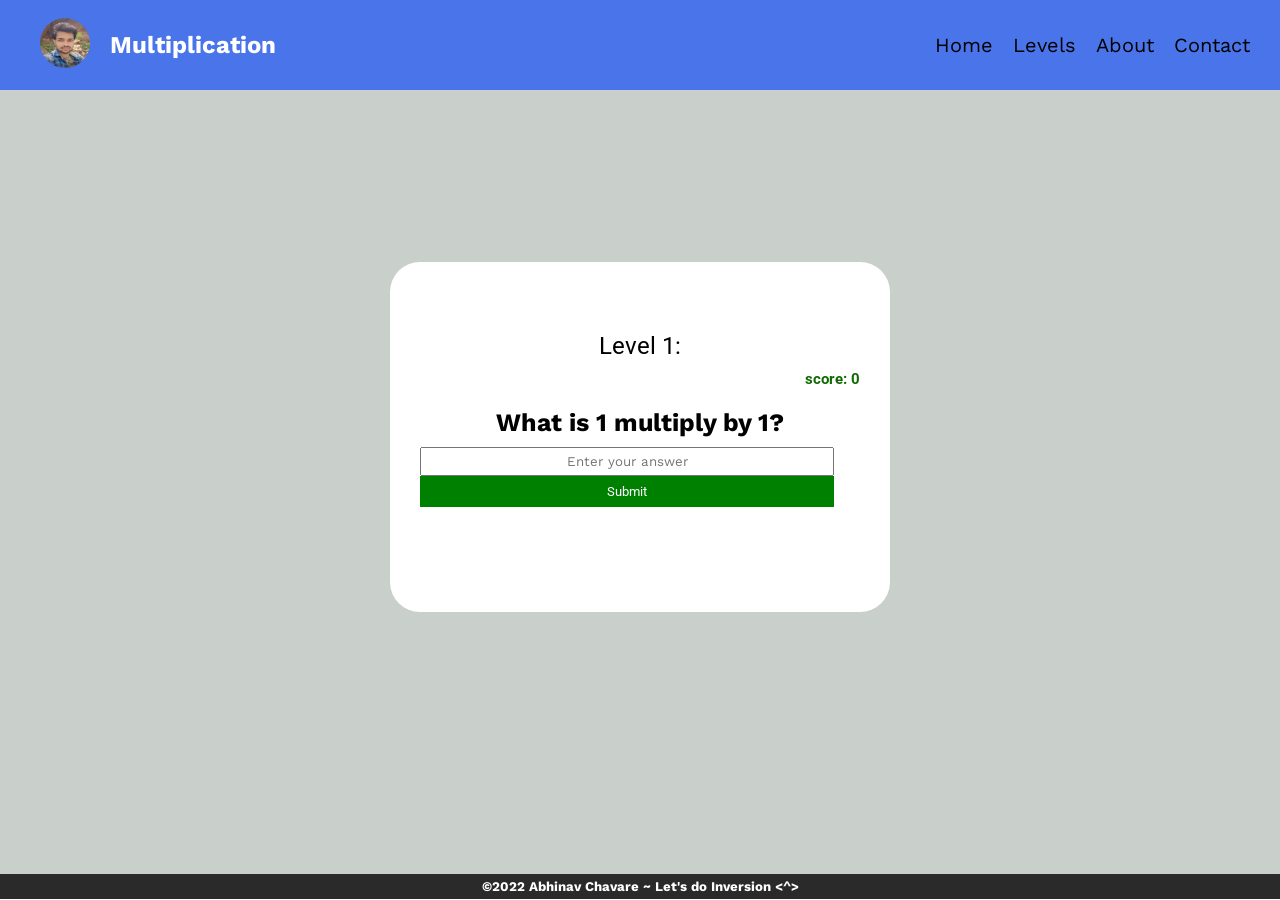
<file: index.html>
<!DOCTYPE html>
<html lang="en">

<head>
    <meta charset="UTF-8">
    <meta http-equiv="X-UA-Compatible" content="IE=edge">
    <meta name="viewport" content="width=device-width, initial-scale=1.0">
    <title>Let's Play Multipication</title>
    <link rel="stylesheet" href="mulstyle.css">
    <link rel="stylesheet" href="https://cdnjs.cloudflare.com/ajax/libs/font-awesome/6.2.0/css/all.min.css">
    <style>
        @import url('https://fonts.googleapis.com/css2?family=Roboto:wght@300&family=Work+Sans:wght@300&display=swap');
    </style>

</head>

<body>
    <header>
        <div class="headtex">
        <a href="contact.html"><img src="/abhi.jpg" alt=""></a>
        <h2>Multiplication</h2>
    </div>
        <nav id="navl">
            <li><a href="index.html">Home</a> </li>
            <li id="level"><a href="index.html">Levels</a>
                <ul>
                    <li><a href="index.html">Level 1</a></li>
                    <li><a href="level2.html">Level 2</a></li>
                    <li><a href="level3.html">Level 3</a></li>
                </ul>
            </li>
            <li><a href="about.html">About</a> </li>
            <li><a href="contact.html">Contact</a> </li>
        </nav>
        <div id="bars" class="fas fa-bars"></div>
    </header>
<section class="container">
    <form id="form">
        <h2>Level 1:</h2>
        <h6 id="score">score: 0</h6>
        <h3 id="que"> What is 1 multiply by 1?</h3>
        <input id="ans" type="text" autofocus autocomplete="off" placeholder="Enter your answer">
        <button id="btn" type="submit">Submit</button>
    </form>
</section>

    <footer>
        <h5>&copy;2022 Abhinav Chavare ~ Let's do Inversion <^>
        </h5>
    </footer>
    <script src="mul1.js"></script>
</body>

</html>
</file>
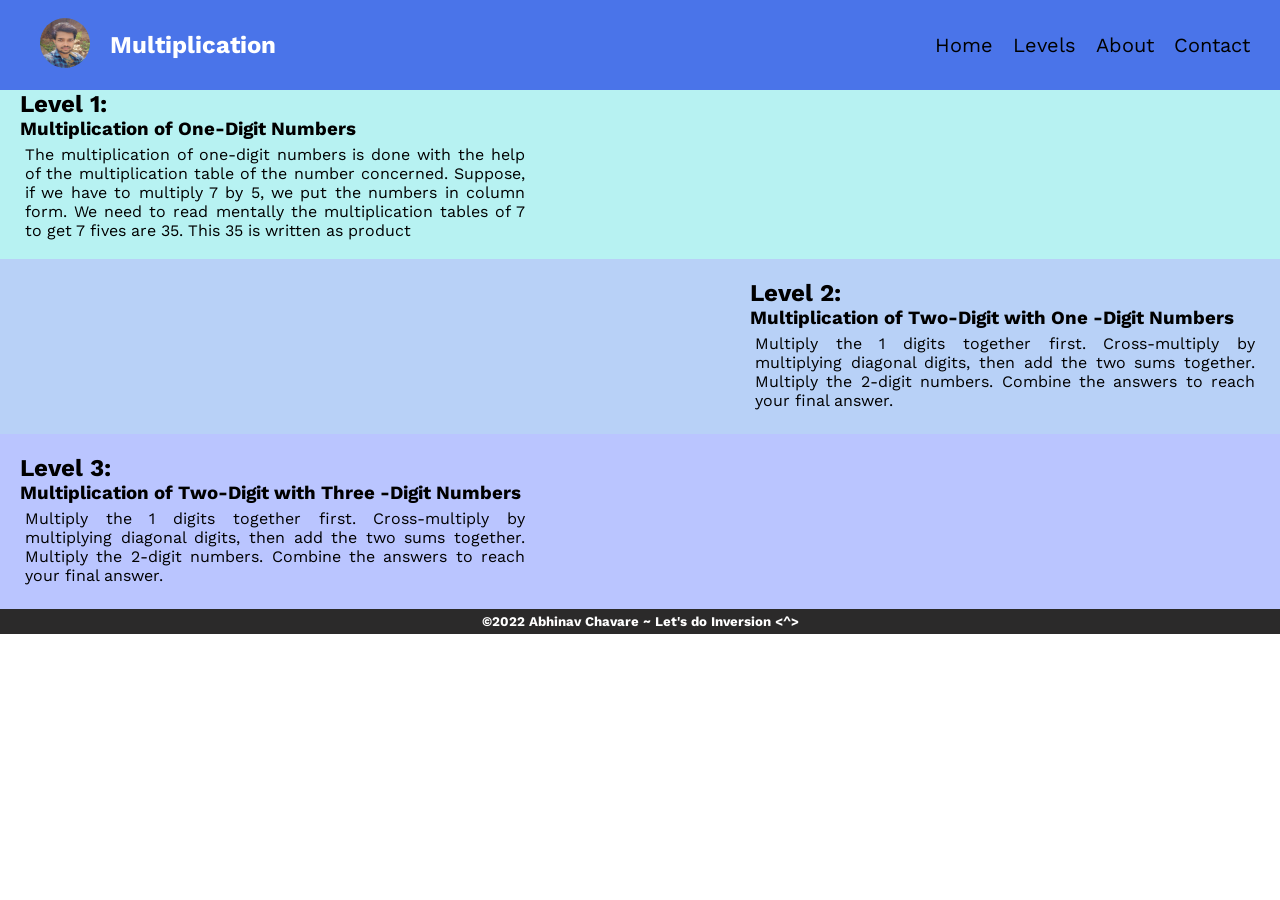
<file: about.html>
<!DOCTYPE html>
<html lang="en">
<head>
    <meta charset="UTF-8">
    <meta http-equiv="X-UA-Compatible" content="IE=edge">
    <meta name="viewport" content="width=device-width, initial-scale=1.0">
    <title>Let's Play Multipication</title>
    <link rel="stylesheet" href="mulstyle.css">
    <link rel="stylesheet" href="https://cdnjs.cloudflare.com/ajax/libs/font-awesome/6.2.0/css/all.min.css">
    <style>
        @import url('https://fonts.googleapis.com/css2?family=Roboto:wght@300&family=Work+Sans:wght@300&display=swap');
        </style>
        
</head>
<body>
    <header>
        <div class="headtex">
            <a href="contact.html"><img src="/abhi.jpg" alt=""></a>
            <h2>Multiplication</h2>
        </div>
        <nav id="navl">
            <li><a href="index.html">Home</a> </li>
            <li id="level"><a href="index.html">Levels</a>
                <ul>
                    <li><a href="index.html">Level 1</a></li>
                    <li><a href="level2.html">Level 2</a></li>
                    <li><a href="level3.html">Level 3</a></li>
                </ul>
             </li>
            <li><a href="about.html">About</a> </li>
            <li><a href="contact.html">Contact</a> </li>
        </nav>
        <div id="bars" class="fas fa-bars"></div>
    </header>
  
    <section class="lel lel1 ">
        <div class="content">
            <h2>Level 1:</h2>
        <h3>Multiplication of One-Digit Numbers
        </h3>
<p>The multiplication of one-digit numbers is done with the help of the multiplication table of the number concerned. Suppose, if we have to multiply 7 by 5, we put the numbers in column form. We need to read mentally the multiplication tables of 7 to get 7 fives are 35. This 35 is written as product</p>
</div>
    </section>
  
    <section class="lel lel2">
        <div class="content">
            <h2>Level 2:</h2>
        <h3>Multiplication of Two-Digit  with One -Digit Numbers
        </h3>
<p>Multiply the 1 digits together first. Cross-multiply by multiplying diagonal digits, then add the two sums together. Multiply the 2-digit numbers. Combine the answers to reach your final answer.</p>
</div>
    </section>
    <section class="lel lel3">
        <div class="content">
            <h2>Level 3:</h2>
        <h3>Multiplication of Two-Digit  with Three -Digit Numbers
        </h3>
<p>Multiply the 1 digits together first. Cross-multiply by multiplying diagonal digits, then add the two sums together. Multiply the 2-digit numbers. Combine the answers to reach your final answer.</p>
</div>
    </section>

    <footer class="fot1">
        <h5>&copy;2022 Abhinav Chavare ~ Let's do Inversion <^>
        </h5>
    </footer>

    <script src="mul1.js"></script>
</body>
</html>
</file>
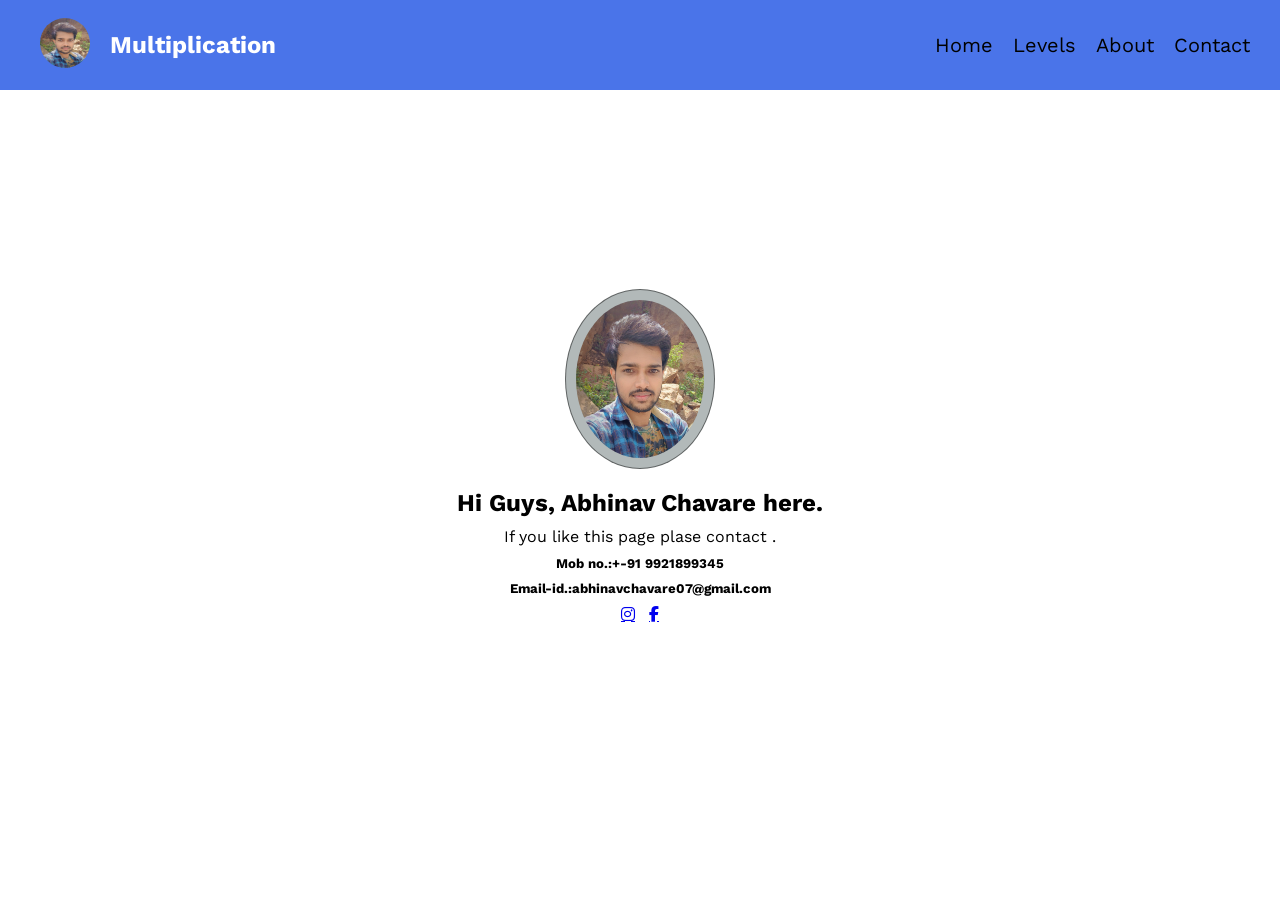
<file: contact.html>
<!DOCTYPE html>
<html lang="en">

<head>
    <meta charset="UTF-8">
    <meta http-equiv="X-UA-Compatible" content="IE=edge">
    <meta name="viewport" content="width=device-width, initial-scale=1.0">
    <title>Let's Play Multipication</title>
    <link rel="stylesheet" href="mulstyle.css">
    <link rel="stylesheet" href="https://cdnjs.cloudflare.com/ajax/libs/font-awesome/6.2.0/css/all.min.css">
    <style>
        @import url('https://fonts.googleapis.com/css2?family=Roboto:wght@300&family=Work+Sans:wght@300&display=swap');
    </style>

</head>

<body>
    <header>
        <div class="headtex">
        <a href="contact.html"><img src="./abhi.jpg" alt=""></a>
        <h2>Multiplication</h2>
    </div>
        <nav id="navl">
            <li><a href="index.html">Home</a> </li>
            <li id="level"><a href="index.html">Levels</a>
                <ul>
                    <li><a href="index.html">Level 1</a></li>
                    <li><a href="level2.html">Level 2</a></li>
                    <li><a href="level3.html">Level 3</a></li>
                </ul>
            </li>
            <li><a href="about.html">About</a> </li>
            <li><a href="contact.html">Contact</a> </li>
        </nav>
        <div id="bars" class="fas fa-bars"></div>
    </header>
    <section class="contact-page">
        <div class="cont-det">
            <img src="/abhi.jpg" alt="">
            <h2>Hi Guys, Abhinav Chavare here.</h2>
            <p>If you like this page plase contact .</p>
            <h5>Mob no.:+-91 9921899345</h5>
            <h5>Email-id.:abhinavchavare07@gmail.com</h5>
            <div class="prof">
                <a href="https://www.instagram.com/abhi_9chavare/" target="_blank" class="fab fa-instagram"></a>
                <a href="https://www.facebook.com/abhinav.chavare.7/" target="_blank" class="fab fa-facebook-f"></a>
            </div>
        </div>
    </section>
<!-- <section class="container">
    <form id="form">
        <h2>Level 1:</h2>
        <h6 id="score">score: 0</h6>
        <h3 id="que"> What is 1 multiply by 1?</h3>
        <input id="ans" type="text" autofocus autocomplete="off" placeholder="Enter your answer">
        <button id="btn" type="submit">Submit</button>
    </form>
</section> -->

    <footer>
        <h5>&copy;2022 Abhinav Chavare ~ Let's do Inversion <^>
        </h5>
    </footer>
    <script src="mul1.js"></script>
</body>

</html>
</file>
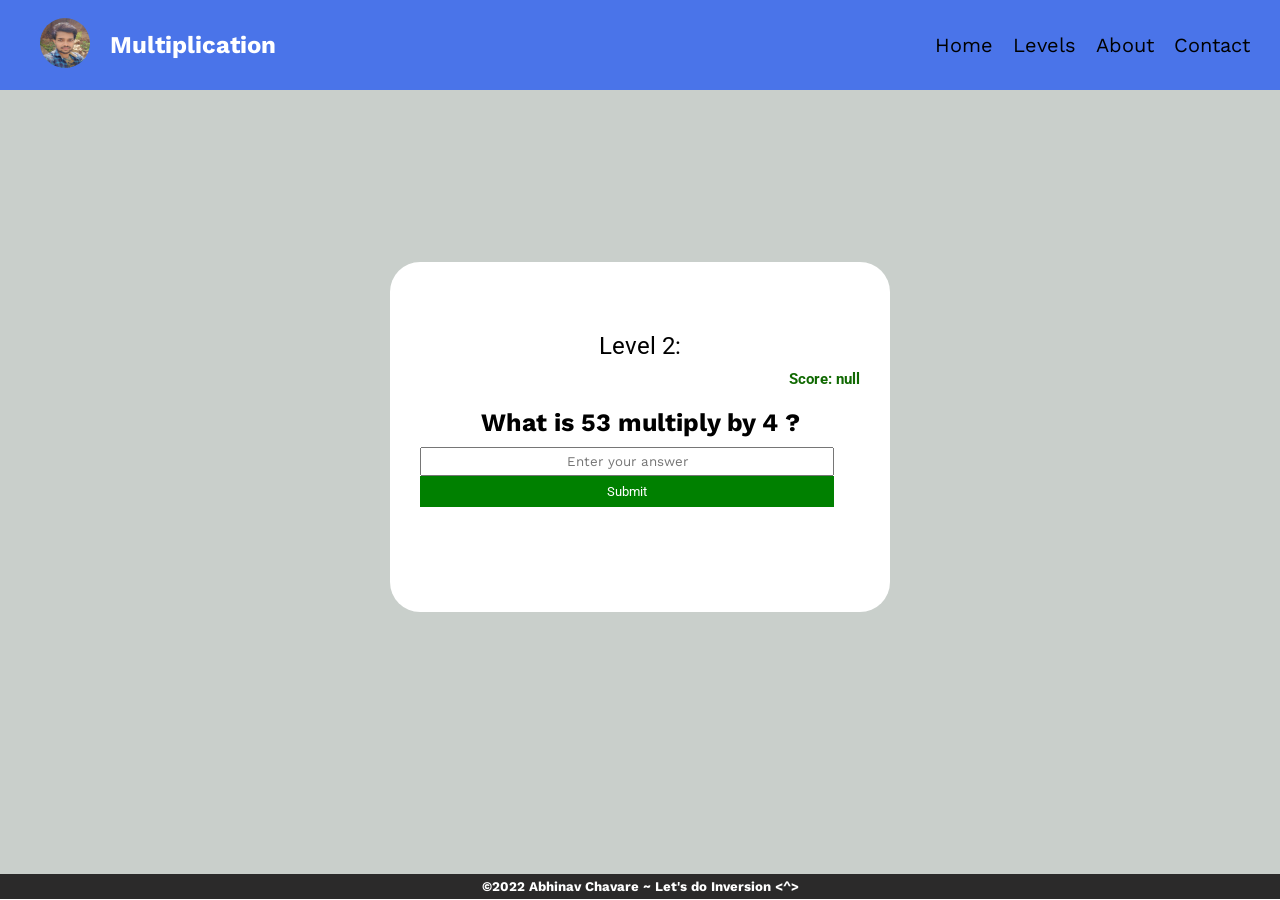
<file: level2.html>
<!DOCTYPE html>
<html lang="en">
<head>
    <meta charset="UTF-8">
    <meta http-equiv="X-UA-Compatible" content="IE=edge">
    <meta name="viewport" content="width=device-width, initial-scale=1.0">
    <title>Let's Play Multipication</title>
    <link rel="stylesheet" href="mulstyle.css">
    <link rel="stylesheet" href="https://cdnjs.cloudflare.com/ajax/libs/font-awesome/6.2.0/css/all.min.css">
    <style>
        @import url('https://fonts.googleapis.com/css2?family=Roboto:wght@300&family=Work+Sans:wght@300&display=swap');
        </style>
        
</head>
<body>
    <header>
        <div class="headtex">
            <a href="contact.html"><img src="/abhi.jpg" alt=""></a>
            <h2>Multiplication</h2>
        </div>
        <nav id="navl">
            <li><a href="index.html">Home</a> </li>
            <li id="level"><a href="index.html">Levels</a>
                <ul>
                    <li><a href="index.html">Level 1</a></li>
                    <li><a href="level2.html">Level 2</a></li>
                    <li><a href="level3.html">Level 3</a></li>
                </ul>
             </li>
            <li><a href="about.html">About</a> </li>
            <li><a href="contact.html">Contact</a> </li>
        </nav>
        <div id="bars" class="fas fa-bars"></div>
    </header>
  <section class="container">
    <form id="form">
        <h2>Level 2:</h2>
        <h6 id="score">score: 0</h6>
        <h3 id="que"> What is 1 multiply by 1?</h3>
        <input id="ans" type="text" autofocus  autocomplete="off" placeholder="Enter your answer">
        <button id="btn" type="submit">Submit</button>
 </form>
</section>
 <footer>
    <h5>&copy;2022 Abhinav Chavare ~ Let's do Inversion <^>
    </h5>
</footer>
    <script src="mul2.js"></script>
</body>
</html>
</file>
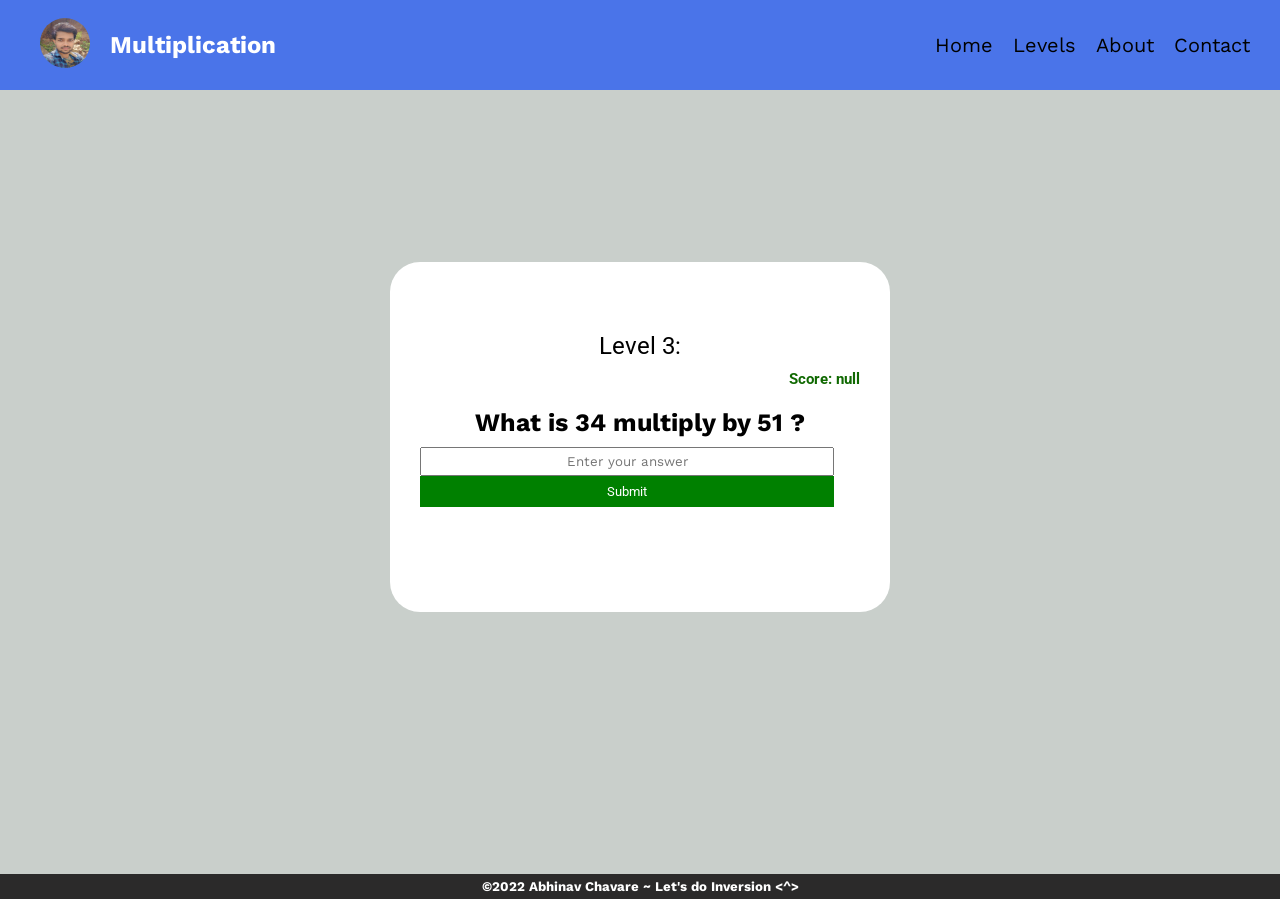
<file: level3.html>
<!DOCTYPE html>
<html lang="en">
<head>
    <meta charset="UTF-8">
    <meta http-equiv="X-UA-Compatible" content="IE=edge">
    <meta name="viewport" content="width=device-width, initial-scale=1.0">
    <title>Let's Play Multipication</title>
    <link rel="stylesheet" href="mulstyle.css">
    <link rel="stylesheet" href="https://cdnjs.cloudflare.com/ajax/libs/font-awesome/6.2.0/css/all.min.css">
    <style>
        @import url('https://fonts.googleapis.com/css2?family=Roboto:wght@300&family=Work+Sans:wght@300&display=swap');
        </style>
        
</head>
<body>
    <header>
        <div class="headtex">
            <a href="contact.html"><img src="/abhi.jpg" alt=""></a>
            <h2>Multiplication</h2>
        </div>
        <nav id="navl">
            <li><a href="index.html">Home</a> </li>
            <li id="level"><a href="index.html">Levels</a>
                <ul>
                    <li><a href="index.html">Level 1</a></li>
                    <li><a href="level2.html">Level 2</a></li>
                    <li><a href="level3.html">Level 3</a></li>
                </ul>
             </li>
            <li><a href="about.html">About</a> </li>
            <li><a href="contact.html">Contact</a> </li>
        </nav>
        <div id="bars" class="fas fa-bars"></div>
    </header>
  <section class="container">
    <form id="form">
        <h2>Level 3:</h2>
        <h6 id="score">score: 0</h6>
        <h3 id="que"> What is 1 multiply by 1?</h3>
        <input id="ans" type="text" autofocus  autocomplete="off" placeholder="Enter your answer">
        <button id="btn" type="submit">Submit</button>
 </form>
</section>
 <footer>
    <h5>&copy;2022 Abhinav Chavare ~ Let's do Inversion <^>
    </h5>
</footer>
    <script src="mul3.js"></script>
</body>
</html>
</file>
<file: mulstyle.css>
*{
    margin: 0;padding: 0;
    box-sizing: border-box;
    font-family: 'Work Sans', sans-serif;
  
}
body{
    position: relative;
    width: 100vw;
    height: 100vh;

}

header{
    position: fixed;
    width: 100%;
    height: 90px;
    background-color: rgb(74, 116, 233);
    display: flex;
    justify-content: space-between;
    align-items: center;
}
header .headtex{
    display: flex;
    justify-content: center;
    align-items: center;
    margin: 0 20px;
    color: #fff;
}
header .headtex a img{
    margin: 0 20px;
    width: 50px;
    height: 50px;
    border-radius: 50%;
}
header .headtex a img:hover{
    scale: 1.02;
    box-shadow: 0 0 10px #fff;
}
header nav{
    display: flex;
    justify-content: center;
    align-items: center;
    margin: 0 20px;
}
header nav li{
    list-style: none;
    transform: translateY(0px);
    transition: .2s ease-in-out;
}
header nav li:hover{
    transform: translateY(-2px);
    transition: .2s ease-in-out;
}
header nav li a{
    text-decoration: none;
    color: black;
    font-size: 20px;
    padding: 10px;

}
 #navl li a:hover{
            text-shadow: 1px 1px 1px red;
        }
        #level li a:hover{
            text-shadow: 1px 1px 1px red;
        }
#level{
    position: relative;
}
#level ul{
    display: none;
    width: 100px;
    position: absolute;
   top: 25px;
    left: -10px;
    background-color: rgb(139, 167, 237);
    border-radius: 4px;
    text-align: center;
    padding: 2px;
}
#level:hover ul{
    display: block;
        }
#level ul li{
    padding: 6px 0;
}

#bars{
    position: fixed;
    top: 30px;
    right: 30px;
    font-size: 30px;
    display: none;
}

.container{
    width: 100%;
    height: calc(100vh - 26px);
    background-color: rgb(201, 207, 203);
    display: flex;
    flex-direction: column;
    justify-content: center;
    align-items: center;

}
form{
    width: 60vw;
    height: 350px;
max-width: 500px;
border-radius: 30px;
background-color: #fff;
padding: 70px 20px;
text-align: center;
}
form h2{
 font-weight: 400;   
 font-family: 'Roboto', sans-serif;
}
#score{
    text-align: right;
    padding: 10px;
    font-size: 15px;
    font-family: 'Roboto', sans-serif;
    color: rgb(16, 105, 2);
}
#que{
    font-size: 25px;
   margin: 10px 5px;
}
#ans{
    text-align: center;
    align-items: center;
    display: block;
    width: 90%;
    padding: 5px 6px;
    outline: none;
    margin: 10px 10px 0 10px;
}
#btn{
    text-align: center;
    align-items: center;
    display: block;
    width: 90%;
    padding: 4px 6px;
    outline: none;
    margin: 0 10px;
    border-style: none;
    background-color: green;
    color: #FFF;
    border-radius: 0;
    font-family: 'Roboto', sans-serif;
    padding: 8px;
}
#btn:hover{
    color: rgb(0, 0, 0);
    background-color: rgb(7, 201, 7);
    box-shadow: 0 0 2px black;
    /* scale: 1.01; */
}

footer{
    background-color: rgb(43, 42, 42);
    color: #fff;
    height: 25px;
    display: flex;
    align-items: center;
    justify-content: center;
}

/* About Page */
.lel{
    width: 100%;
    height: 175px;
    font-family: 'Work Sans', sans-serif;
    
}
.lel1{
    background-color: rgba(157, 237, 237, 0.733);
    height:259px;
    padding-top: 80px;
}
.content{
    max-width: 550px;
    padding: 10px 20px;
    text-align: justify;
    box-sizing: border-box;

}
.lel2{
    background-color: rgba(171, 201, 246, 0.838);
display: flex;
align-items: center;
justify-content: flex-end;

}
.lel3{
    background-color: rgba(160, 176, 255, 0.724);
    padding: 10px 0;
}

/* Contact Page */
/* .contact-page{
    position: relative;
} */
.cont-det  {
    position:fixed;
    top: 0;
    bottom: 0;
    left: 0;
    right: 0;
    margin: auto;
    /* z-index: 101; */
    /* width: 70vw;
    height: 60vh; */
    background-color: #fff;
    display: flex;
    flex-direction: column;
    justify-content: center;
    align-items: center;
    color: black;
    border-radius: 15px;
    max-width: 600px;
    max-height: 450px;
}
.cont-det .prof{
    display: flex;
}
.cont-det .prof a{
    padding: 5px 7px;

}
.cont-det img {
    width: 150px;
    height: 180px;
    margin: 15px 0;
    padding: 10px;
    border-radius: 50%;
    border: 1px solid rgba(0, 0, 0, 0.468);
    background-color: rgb(178, 185, 185);
}
.cont-det img:hover{
    scale: 1.03;
}
.cont-det h2,h5,p{
padding: 5px;
font-family: 'Work Sans', sans-serif;
transition: .5s ease-in-out;

}
.cont-det h2:hover,.cont-det h5:hover,.cont-det p:hover,.cont-det .prof a:hover{
    transform: translateY(-3px);
   text-shadow: 0 1px 1px rgba(139, 193, 243, 0.468);
}




















/* Media Query */
@media(max-width:600px){

    header .headtex a img{
        margin: 0 3px;
    }
    header .headtex{
        margin: 0 2px;
    }
    header nav{ 
        margin: 0 ;
    }
    #bars{
        display: block;
        z-index: 200;
    }
    #navl{
        position: fixed;
        margin: 0;padding: 0;
        top: 0;
        right: -200vw;
        width: 60vw;
        height: 100%;
        background-color: aqua;
        display: flex;
        flex-direction: column;
        justify-content: center;
    }
    #navl li{
padding: 25px 0;
transform: translateX(5px);
transition: 0.5s ease-in-out;
    }
    #navl.active{
right: 0;
    }
    #navl li:hover{
transform: translateX(0px);
transition: 0.5s ease-in-out;
    }
    #navl li a:hover{
        text-shadow: 1px 1px 1px red;
    }
    #level ul{
        display: none;
        width: 100px;
        position: absolute;
        top: -10px;
        left: -95px;
        background-color: rgb(43, 95, 226);
        border-radius: 4px;
        text-align: center;
    }
    #level:hover ul{
display: block;
    }
    
footer{
    background-color: rgb(43, 42, 42);
    color: #fff;
    height: 45px;
    display: flex;
    align-items: center;
    justify-content: center;
}

}
@media(max-width:425px){
    /* About Page */
.lel{
    width: 100%;
    height: auto;
    font-family: 'Work Sans', sans-serif;
    padding:20px;
    
}
.lel1{
    background-color: rgba(157, 237, 237, 0.733);
 
    padding-top: 100px;
}
.content{
    max-width: 550px;
    padding: 8px 20px;
    text-align: justify;
    box-sizing: border-box;

}
.lel2{
    background-color: rgba(171, 201, 246, 0.838);
display: flex;
align-items: center;
justify-content: flex-end;

}
.lel3{
    background-color: rgba(160, 176, 255, 0.724);
    padding: 0px 0;
}
}
</file>
